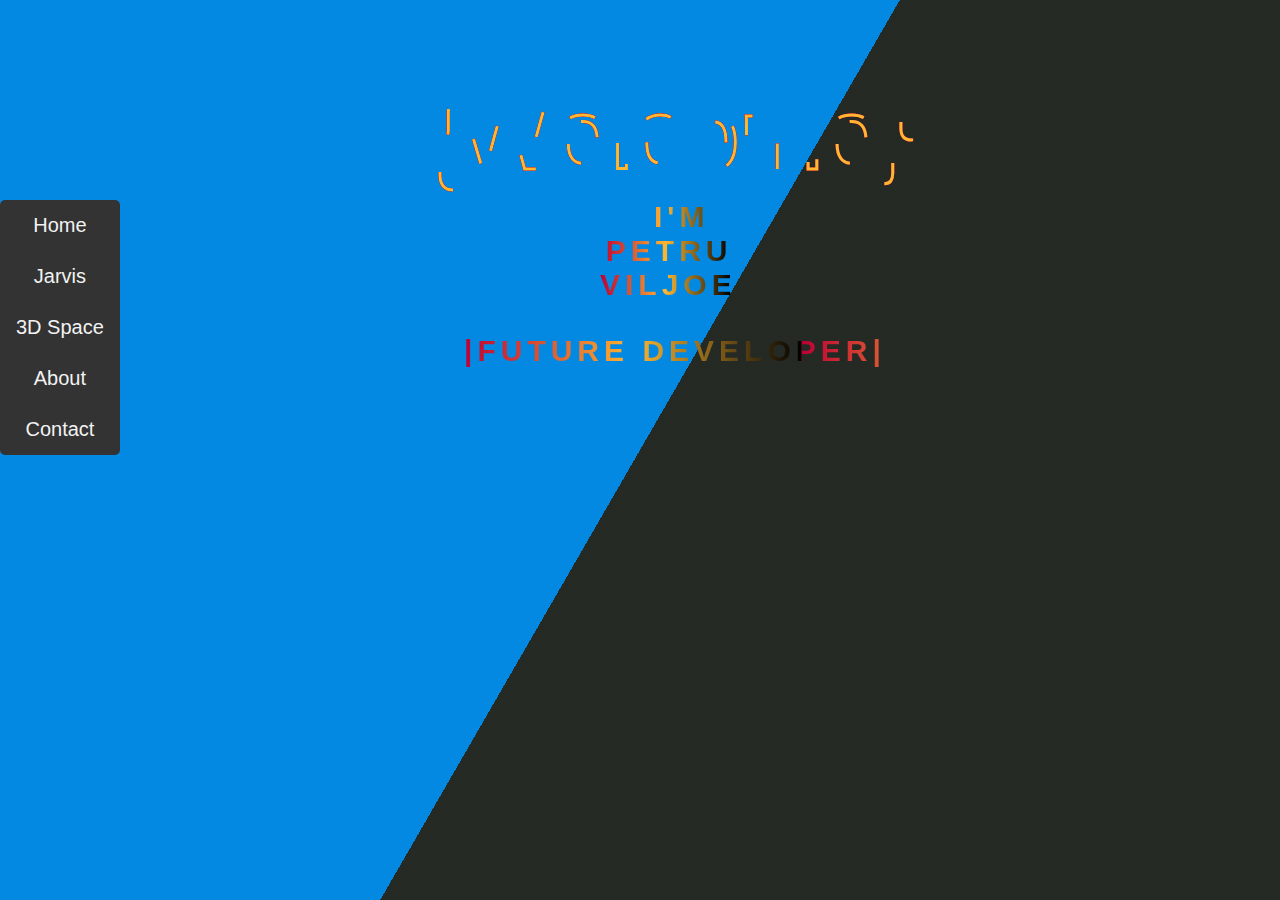
<file: index.html>
<!DOCTYPE html>
<html lang="en">
  <head>
    <meta charset="UTF-8" />
    <meta name="viewport" content="width=device-width, initial-scale=1.0" />
    <meta name="description" content="Hi I am FRIDAy" />
    <title>JARVIS</title>
    <link rel="stylesheet" href="./Index/style.css" />
     
    <link rel="stylesheet" href="./navStyle.css" />
    <link rel="stylesheet" href="../Style/style.css" />
   
    <link rel="icon" href="./iron-pic.png">
  </head>
  <body >
    
    <div class="topnav">
      <a href="./index.html">Home</a>
      <a href="../projects.html">Jarvis</a>
      <a href="https://zippy-bienenstitch-6f3197.netlify.app/">3D Space</a>
      <a href="./About.html">About</a>
      <a href="./Contact.html">Contact</a>
 
    </div>

    <svg viewBox="0 0 960 300">
      <symbol id="s-text">
        <text text-anchor="middle" x="50%" y="120%"></text>
        <text text-anchor="middle" x="52%" y="80%">{Welcome} </text>
        
      </symbol>
    
      <g class = "g-ants">
        <use xlink:href="#s-text" class="text-copy"></use>
        <use xlink:href="#s-text" class="text-copy"></use>
        <use xlink:href="#s-text" class="text-copy"></use>
        <use xlink:href="#s-text" class="text-copy"></use>
        <use xlink:href="#s-text" class="text-copy"></use>
      </g>
    </svg>

    
    
    <p class="p4">I'm Petrus Viljoen</p>
    <p class="p4"><br><br><br></p>
    <p class="p2"><br>|Future Developer|<br><br></p>

    <div class="bg"></div>
    <div class="bg bg2"></div>
    <div class="bg bg3"></div>
    <div class="content">
    
    </div>
    

  </body>
</html>
</file>
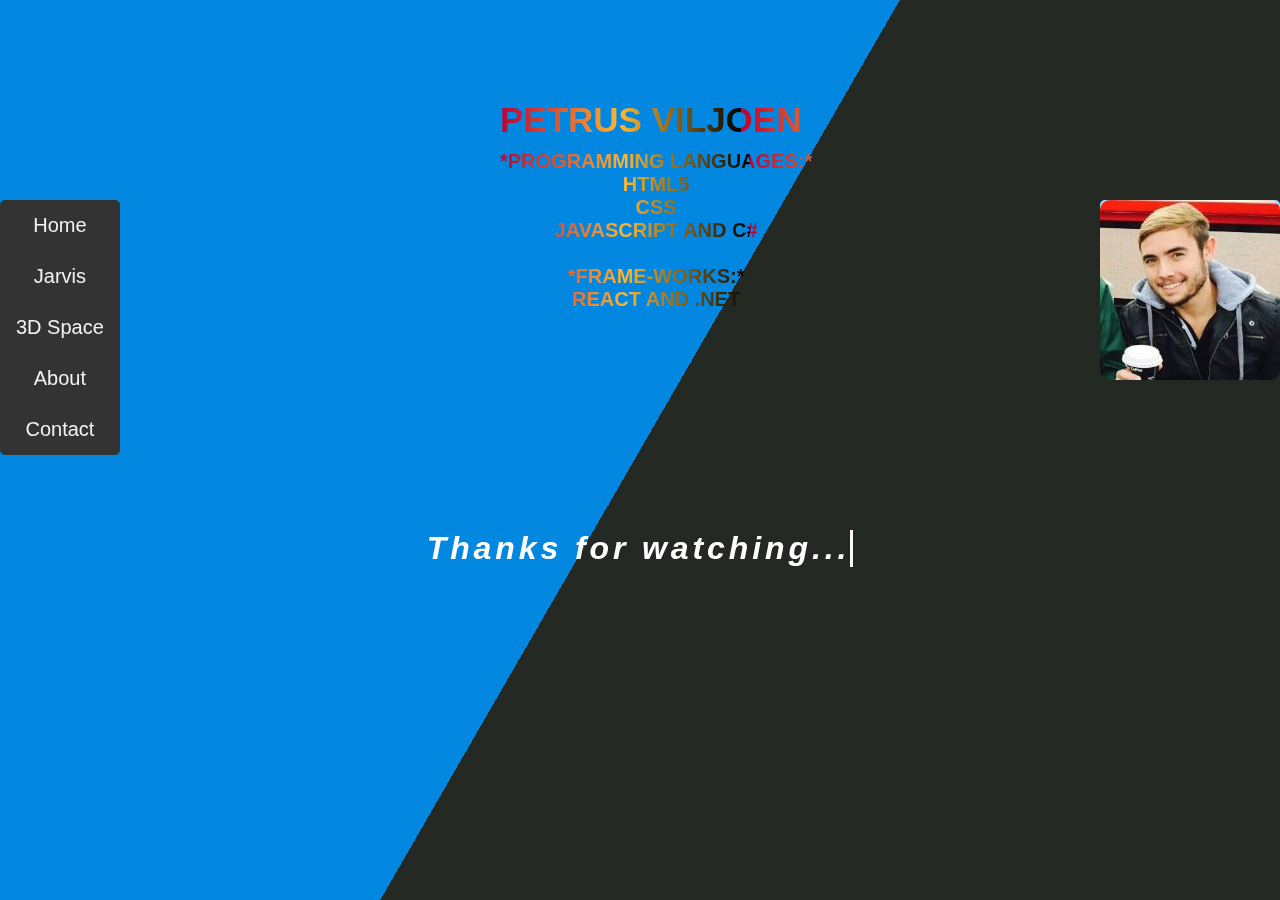
<file: About.html>
<!DOCTYPE html>
<html lang="en">
<head>
    <meta charset="UTF-8">
    <meta http-equiv="X-UA-Compatible" content="IE=edge">
    <meta name="viewport" content="width=device-width, initial-scale=1.0">
    <title>Document</title>
    <link rel="stylesheet" href="./about.css" />
    <link rel="stylesheet" href="../navStyle.css" />
</head>
<body>
  <div class="typing">
  <div class="typewriter">
    <h1><i>Thanks for watching...</i></h1></div>
  </div>
  
  <p class="p4"> Petrus Viljoen</p>
  <p class="p5"> *Programming Languages:*<br> Html5<br>Css<br>Javascript and C#<br><br>*Frame-works:*<br>React and .Net</p>
 
 
      
  
  <div class="bg"></div>
    <div class="bg bg2"></div>
    <div class="bg bg3"></div>
    <div class="content">
    
    </div>
    <div class="topnav">
      <a href="./index.html">Home</a>
      <a href="../projects.html">Jarvis</a>
      <a href="https://zippy-bienenstitch-6f3197.netlify.app/">3D Space</a>
      <a href="./About.html">About</a>
      <a href="./Contact.html">Contact</a>
 
    </div>
    
    <section class="vh-100" style="background-color: #9de2ff;">
        <div class="container py-5 h-100">
          <div class="row d-flex justify-content-center align-items-center h-100">
            <div class="col col-md-9 col-lg-7 col-xl-5">
              <div class="card" >
                <div class="card-body p-4">
                  <div class="d-flex text-black">
                    <div class="flex-shrink-0">
                      <img src="../Images/profile.jpg"
                        alt="Generic placeholder image" class="img-fluid"
                        style="width: 180px; border-radius: 10px; box-shadow: #efefef;">
                    </div>
                    <div class="flex-grow-1 ms-3">
                      <h5 class="mb-1"></h5>
                      <p class="mb-2 pb-1" style="color: white;"></p>
                      <div class="d-flex justify-content-start rounded-3 p-2 mb-2"
                        style="background-color: #efefef;">
                      
                      </div>
                      <div class="d-flex pt-1">
                        
                        
                      </div>
                    </div>
                  </div>
                </div>
              </div>
            </div>
          </div>
        </div>
      </section>
</body>
</html>
</file>
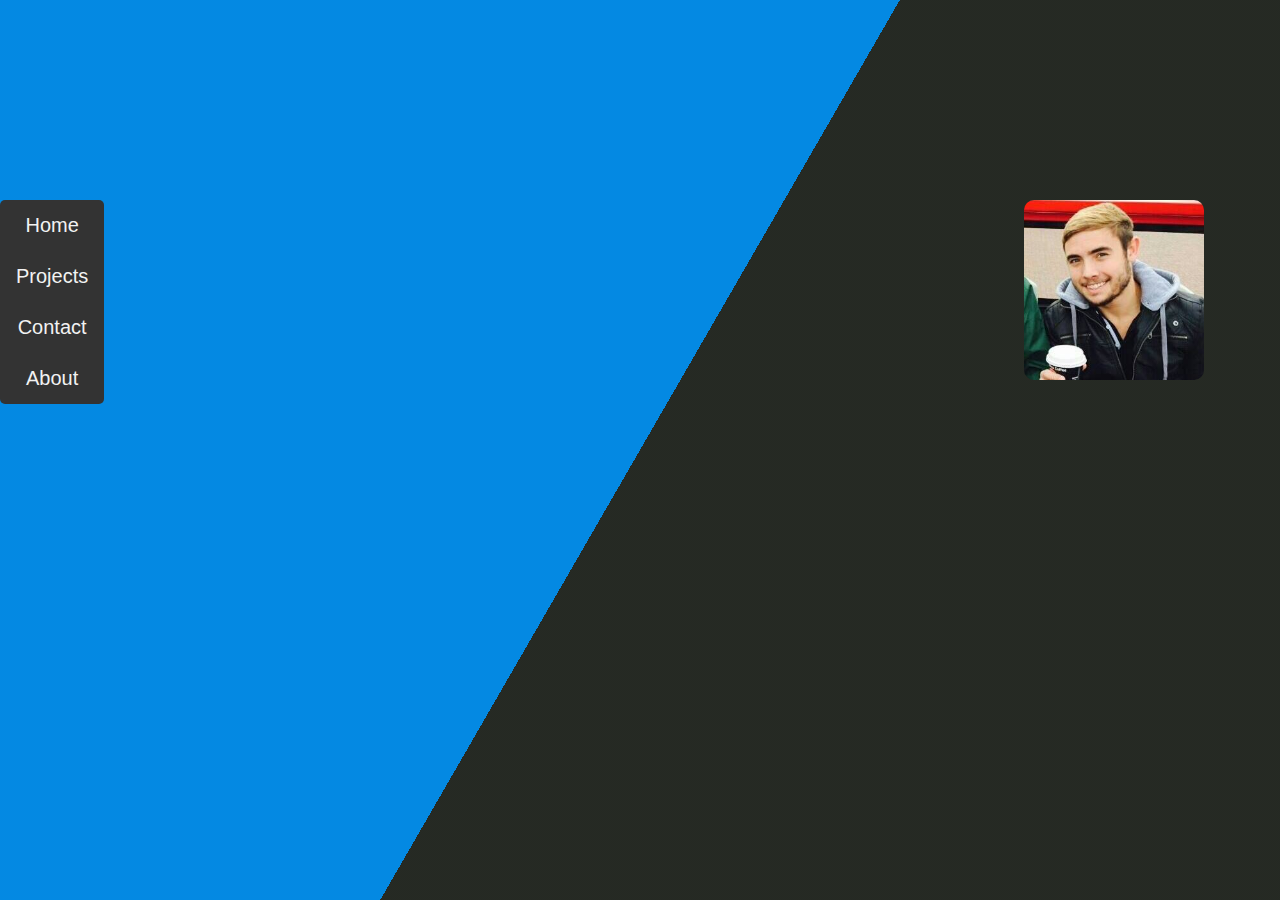
<file: About/About.html>
<!DOCTYPE html>
<html lang="en">
<head>
    <meta charset="UTF-8">
    <meta http-equiv="X-UA-Compatible" content="IE=edge">
    <meta name="viewport" content="width=device-width, initial-scale=1.0">
    <title>Document</title>
    <link rel="stylesheet" href="../Style/style.css" />
    <link rel="stylesheet" href="../navStyle.css" />
</head>
<body>

  <div class="bg"></div>
    <div class="bg bg2"></div>
    <div class="bg bg3"></div>
    <div class="content">
    
    </div>
    <div class="topnav">
        <a href="../index.html">Home</a>
        <a href="../projects.html">Projects</a>
        <a href="./Contact.html">Contact</a>
        <a href="../About/About.html">About</a>
      </div>
    
    <section class="vh-100" style="background-color: #9de2ff;">
        <div class="container py-5 h-100">
          <div class="row d-flex justify-content-center align-items-center h-100">
            <div class="col col-md-9 col-lg-7 col-xl-5">
              <div class="card" >
                <div class="card-body p-4">
                  <div class="d-flex text-black">
                    <div class="flex-shrink-0">
                      <img src="../Images/profile.jpg"
                        alt="Generic placeholder image" class="img-fluid"
                        style="width: 180px; border-radius: 10px; box-shadow: #efefef;">
                    </div>
                    <div class="flex-grow-1 ms-3">
                      <h5 class="mb-1"></h5>
                      <p class="mb-2 pb-1" style="color: white;"></p>
                      <div class="d-flex justify-content-start rounded-3 p-2 mb-2"
                        style="background-color: #efefef;">
                      
                      </div>
                      <div class="d-flex pt-1">
                        
                        
                      </div>
                    </div>
                  </div>
                </div>
              </div>
            </div>
          </div>
        </div>
      </section>
</body>
</html>
</file>
<file: Index/style.css>
.body{
    background-size: cover;
 }

 
 #time{
  color: white;
 }



 * {
  margin: 0;
  padding: 0;
}

a {
  text-decoration: none;
  color: inherit;
  font-size: 24px;
  height: 100%;
 
  
}

p {
  font-weight: 700;
  text-align: center;
  font-size: 15px;
  font-family: Hack, sans-serif;
  text-transform: uppercase;
  background: linear-gradient(90deg, #BD0034, #FDB731, #000);
  letter-spacing: 5px;
  -webkit-background-clip: text;
  background-clip: text;
  -webkit-text-fill-color: transparent;
  background-repeat: no-repeat;
  background-size: 100%;

  position: relative;
  top: 250px;
  left: 120%;
}

.p1{
  font-weight: 700;
  text-align: center;
  font-size: 30px;
  font-family: Hack, sans-serif;
  text-transform: uppercase;
  background: linear-gradient(90deg, #BD0034, #FDB731, #000);
  letter-spacing: 5px;
  -webkit-background-clip: text;
  background-clip: text;
  -webkit-text-fill-color: transparent;
  background-repeat: no-repeat;
  background-size: 80%;
  animation: shine 9.5s linear infinite;
  position: absolute;
  top: 290px;
  left: 135%;
}

.p2{
  font-weight: 700;
  text-align: center;
  font-size: 30px;
  font-family: Hack, sans-serif;
  text-transform: uppercase;
  background: linear-gradient(90deg, #BD0034, #FDB731, #000);
  
  -webkit-background-clip: text;
  background-clip: text;
  -webkit-text-fill-color: transparent;
  
  background-size: 80%;
  animation: shine 9.5s linear infinite;
  position: relative;
  top: 300px;
  left: 110%;
}

.p3{
  font-weight: 700;
  text-align: center;
  font-size: 15px;
  font-family: Hack, sans-serif;
  text-transform: uppercase;
  background: linear-gradient(90deg, #BD0034, #FDB731, #000);
  
  -webkit-background-clip: text;
  background-clip: text;
  -webkit-text-fill-color: transparent;
  
  background-size: 80%;
  animation: shine 8s linear infinite;
  position: absolute;left: 644px;
  top: 510px;
 
}

.p4{
  font-weight: 700;
  text-align: center;
  font-size: 30px;
  font-family: Hack, sans-serif;
  text-transform: uppercase;
  background: linear-gradient(90deg, #BD0034, #FDB731, #000);
  
  -webkit-background-clip: text;
  background-clip: text;
  -webkit-text-fill-color: transparent;
  background-repeat: no-repeat;
  background-size: 80%;
  animation: shine 5s linear infinite;
  position: absolute;left: 600px;
  top: 200px;
 
}


@keyframes shine {
  0% {
    background-position-x: -500%;
  }
  100% {
    background-position-x: 500%;
  }
}

/*  Checkout my other pens on  https://codepen.io/grohit/  */





svg {
    display: block;
    font: 10.5em 'Montserrat';
    width: 960px;
    height: 180px;
    margin: 0 auto;
    top: 25px;
    right: -170%;
    position: absolute;
}

.text-copy {
    fill: none;
    stroke: white;
    stroke-dasharray: 6% 29%;
    stroke-width: 5px;
    stroke-dashoffset: 0%;
    animation: stroke-offset 5.5s infinite linear;
}

.text-copy:nth-child(1){
  stroke: #4D163D;
  animation-delay: -1;
}

.text-copy:nth-child(2){
  stroke: #840037;
  animation-delay: -2s;
}

.text-copy:nth-child(3){
  stroke: #BD0034;
  animation-delay: -3s;
}

.text-copy:nth-child(4){
  stroke: #BD0034;
  animation-delay: -4s;
}

.text-copy:nth-child(5){
  stroke: #FDB731;
  animation-delay: -5s;
}

@keyframes stroke-offset{
  100% {stroke-dashoffset: -35%;}
}



.bg {
  animation:slide 3s ease-in-out infinite alternate;
  background-image: linear-gradient(-60deg, rgb(39, 44, 37) 50%, #09f 50%);
  bottom:0;
  left:-50%;
  opacity:.5;
  position:fixed;
  right:-50%;
  top:0;
  z-index:-1;
}

.bg2 {
  animation-direction:alternate-reverse;
  animation-duration:4s;
}

.bg3 {
  animation-duration:5s;
}

.content {
  
  border-radius:.25em;

  box-sizing:border-box;
  left:50%;
  padding:10vmin;
  position:fixed;
  text-align:center;
  top:50%;
  transform:translate(-50%, -50%);
}



@keyframes slide {
  0% {
    transform:translateX(-25%);
  }
  100% {
    transform:translateX(25%);
  }
}
</file>
<file: navStyle.css>
.topnav {
  background-color: #333;
  border-radius: 5px;
  position: absolute;
  display: grid;
  top: 200px;
}

/* Style the links inside the navigation bar */
.topnav a {
  float: left;
  color: #f2f2f2;
  text-align: center;
  padding: 14px 16px;
  text-decoration: none;
  font-size: 20px;
  position: relative;
  border-radius: 5px;
  display: grid;
}

/* Change the color of links on hover */
.topnav a:hover {
  background-color: #ddd;
  color: black;
  display: grid;
  
}

/* Add a color to the active/current link */
.topnav a.active {
  background-color: #04AA6D;
  color: white;
  display: grid;
}
* {
  margin: 0;
  padding: 0;
  box-sizing: border-box;

  
  font-family: "Poppins", -apple-system, BlinkMacSystemFont, "Segoe UI", Roboto,
    Oxygen, Ubuntu, Cantarell, "Open Sans", "Helvetica Neue", sans-serif;
}



button {
  color: black;
  /* top: 50%;
  left: 50%; */
}
</file>
<file: Style/style.css>
* {
  

 
  position: fixed;
  font-family: "Poppins", -apple-system, BlinkMacSystemFont, "Segoe UI", Roboto,
    Oxygen, Ubuntu, Cantarell, "Open Sans", "Helvetica Neue", sans-serif;
}

body {
  background-color: #1a1919;
  

}


button {
  color: black;
  /* top: 50%;
  left: 50%; */
}
label {
  color: rgb(3, 3, 3);
  text-align: left;
}
input {
  color: black;
  outline: none;
  border: none;
  border-bottom: 3px solid black;
  width: 30vw;
  padding-left:  10px;
  border-radius: 5px;
}

#sub_btn {
  background-color: rgb(0, 110, 255);
  color: black;
  width: 80px;
  padding: 10px 5px;
  outline: none;
  border: none;
  border-radius: 10px;
  cursor: pointer;
  
}












.in_middle {
  top: 50%;
  left: 50%;
  transform: translate(-50%, -50%);
  background-color: rgb(43, 150, 250);
  padding: 50px;
  border-radius: 10px;
  display: flex;
  justify-content: center;
  flex-direction: column;
  align-items: center;
  z-index: 10000;

  width: 80vw;
  height: 70vh;
  overflow-y: scroll;
}

.in_middle::-webkit-scrollbar {
  display: block;
}

.in_middle::-webkit-scrollbar-track {
  border-radius: 10px;
}

.in_middle::-webkit-scrollbar-thumb {
  background: rgb(0, 247, 255);
  border-radius: 10px;
}

.icon {
  height: 50px;
  width: 50px;
  object-fit: cover;
  padding: 3px;
  
  border-radius: 50%;
}

.cont * {
  position: static;
}

.cont {
  top: 10px;
  display: flex;
  align-items: center;
  justify-content: space-around;
}



.clock {
  width: 150px;
  letter-spacing: 2px;
  right: 0;
}



.in_middle * {
  position: static;
}

.temp {
  top: 10px;
  right: 505px;
  text-align: center;
  font-size: smaller;
  background-color:rgb(119, 178, 230);
  border-radius: 5px;
  padding: 15px;
  background-image:url("");
  background-size:cover;
  size: 25px;
  
  
}

.temp * {
  position: static;
}

.messages * {
  position: static;
}

.messages {
  bottom: 0;
  left: 50%;
  transform: translateX(-50%);
  height: 400px;
  overflow-y: scroll;
  display: flex;
  flex-direction: column;
  align-items: center;
  justify-content: flex-end;
  padding-bottom: 15px;
  z-index: 1000;
}

.usermsg {
  text-align: right;
  width: 300px;
  color: rgb(113, 113, 235);
}

.jmsg {
  text-align: left;
  margin-top: 5px;
  width: 300px;
  color: rgb(245, 61, 61);
}

.messages::-webkit-scrollbar {
  display: none;
}

.commands {
  display: none;
  background-color: black;
}

.commands p {
  color: rgb(0, 168, 197);
}

#start_jarvis_btn {
  border:5px;
  outline: none;
  position: fixed;
  left: 50%;
  transform: translateX(0);
  top: 500px;
  display: flex;
  justify-content: center;
  align-items: center;
  z-index: 9999;
  cursor: pointer;
  border-radius: 10px;


}

#start_jarvis_btn p {
  font-size: 20px;
  
  border-radius: 10px;
  
  
  
  

}

#start_jarvis_btn img {
  height: 100px;
  position:absolute;bottom: 55%;
  
}

#stop_jarvis_btn {
  border: none;
  outline: none;
  position: fixed;
  left: 50%;
  transform: translateX(0);
  top: 500px;
  display: flex;
  justify-content: center;
  align-items: center;
  z-index: 9999;
  display: none;
  cursor: pointer;
}



#stop_jarvis_btn img {
  height: 100px;
  filter: blur(1px);
  
  position:absolute;bottom: 55%;
}



.new_jarvis_window {
  display: none;
}

@media (max-width: 300px) {
  .hide_on_small {
    display: none;
  }
  .new_jarvis_window {
    display: block;
  }
  #start_jarvis_btn {
    display: none;
    
  }
}

.vh-100{
  right: 20%;
  top: 200px;
}

@keyframes stroke-offset{
  100% {stroke-dashoffset: -35%;}
}



.bg {
  animation:slide 3s ease-in-out infinite alternate;
  background-image: linear-gradient(-60deg, rgb(39, 44, 37) 50%, #09f 50%);
  bottom:0;
  left:-50%;
  opacity:.5;
  position:fixed;
  right:-50%;
  top:0;
  z-index:-1;
}

.bg2 {
  animation-direction:alternate-reverse;
  animation-duration:4s;
}

.bg3 {
  animation-duration:5s;
}

.content {
  
  border-radius:.25em;

  box-sizing:border-box;
  left:50%;
  padding:10vmin;
  position:fixed;
  text-align:center;
  top:50%;
  transform:translate(-50%, -50%);
}


@keyframes slide {
  0% {
    transform:translateX(-25%);
  }
  100% {
    transform:translateX(25%);
  }
}
</file>
<file: about.css>
section{

display: flex;
background-color:#121212;
width: 180px;
position: absolute;left: 1100px;
position: absolute;top: 200px;
border-radius: 5px;
height: 50px;
border: none;

        

}


body{
    background-color: #121212;

}

.typing{
    justify-content: center; display: flex;
    padding-top: 5em;
    position: relative;top: 450px;
    
}

.typing1{
    justify-content: center; display: flex;
    padding-top: 5em;
    position: relative;top: 50px;
    
}

.typing2{
    justify-content: center; display: flex;
    
    position: relative;top: -200px;
    
}

@import url('https://fonts.googleapis.com/css2?family=Poppins:wght@300;400;500;600;700;800;900&display=swap');

/* DEMO-SPECIFIC STYLES */
.typewriter h1 {
  
 
  color: #fff;
  font-family: monospace;
  overflow: hidden; /* Ensures the content is not revealed until the animation */
  border-right: .15em solid rgb(250, 249, 248); /* The typwriter cursor */
  white-space: nowrap; /* Keeps the content on a single line */
  margin: 0 auto; /* Gives that scrolling effect as the typing happens */
  letter-spacing: .15em; /* Adjust as needed */
  animation: 
    typing 3.5s steps(30, end),
    blink-caret .5s step-end infinite;


}

.typewriter1 h1 {
  
 
    color: #fff;
    font-family: monospace;
    overflow: hidden; /* Ensures the content is not revealed until the animation */
     /* The typwriter cursor */
    white-space: nowrap; /* Keeps the content on a single line */
    margin: 0 auto; /* Gives that scrolling effect as the typing happens */
    letter-spacing: .15em; /* Adjust as needed */
    animation: 
      typing 3.5s steps(30, end),
      blink-caret .5s step-end infinite;
  
  
  }

  .typewriter2 h1 {
  
 
    color: #fff;
    font-family: monospace;
    overflow: hidden; /* Ensures the content is not revealed until the animation */
     /* The typwriter cursor */
    white-space: nowrap; /* Keeps the content on a single line */
    margin: 0 auto; /* Gives that scrolling effect as the typing happens */
    letter-spacing: .15em; /* Adjust as needed */
    animation: 
      typing 3.5s steps(30, end),
      blink-caret .5s step-end infinite;
  
  
  }

/* The typing effect */
@keyframes typing {
  from { width: 0 }
  to { width: 100% }
}

/* The typewriter cursor effect */
@keyframes blink-caret {
  from, to { border-color: transparent }
  50% { border-color: rgb(250, 249, 247) }
}

.bg {
    animation:slide 3s ease-in-out infinite alternate;
    background-image: linear-gradient(-60deg, rgb(39, 44, 37) 50%, #09f 50%);
    bottom:0;
    left:-50%;
    opacity:.5;
    position:fixed;
    right:-50%;
    top:0;
    z-index:-1;
  }
  
  .bg2 {
    animation-direction:alternate-reverse;
    animation-duration:4s;
  }
  
  .bg3 {
    animation-duration:5s;
  }
  
  .content {
    
    border-radius:.25em;
  
    box-sizing:border-box;
    left:50%;
    padding:10vmin;
    position:fixed;
    text-align:center;
    top:50%;
    transform:translate(-50%, -50%);
  }

  @keyframes slide {
    0% {
      transform:translateX(-25%);
    }
    100% {
      transform:translateX(25%);
    }
  }

  
  .p4{
    font-weight: 700;
    text-align: center;
    font-size: 35px;
    font-family: Hack, sans-serif;
    text-transform: uppercase;
    background: linear-gradient(90deg, #BD0034, #FDB731, #000);
    
    -webkit-background-clip: text;
    background-clip: text;
    -webkit-text-fill-color: transparent;
    
    background-size: 80%;
    animation: shine 5s linear infinite;
    position: absolute;left: 500px;
    top: 100px;
   
  }.p5{
    font-weight: 700;
    text-align: center;
    font-size: 20px;
    font-family: Hack, sans-serif;
    text-transform: uppercase;
    background: linear-gradient(90deg, #BD0034, #FDB731, #000);
    
    -webkit-background-clip: text;
    background-clip: text;
    -webkit-text-fill-color: transparent;
    
    background-size: 80%;
    animation: shine 5s linear infinite;
    position: absolute;left: 500px;
    top: 150px;
   
  }



  @keyframes shine {
    0% {
      background-position-x: -500%;
    }
    100% {
      background-position-x: 500%;
    }
  }
</file>
